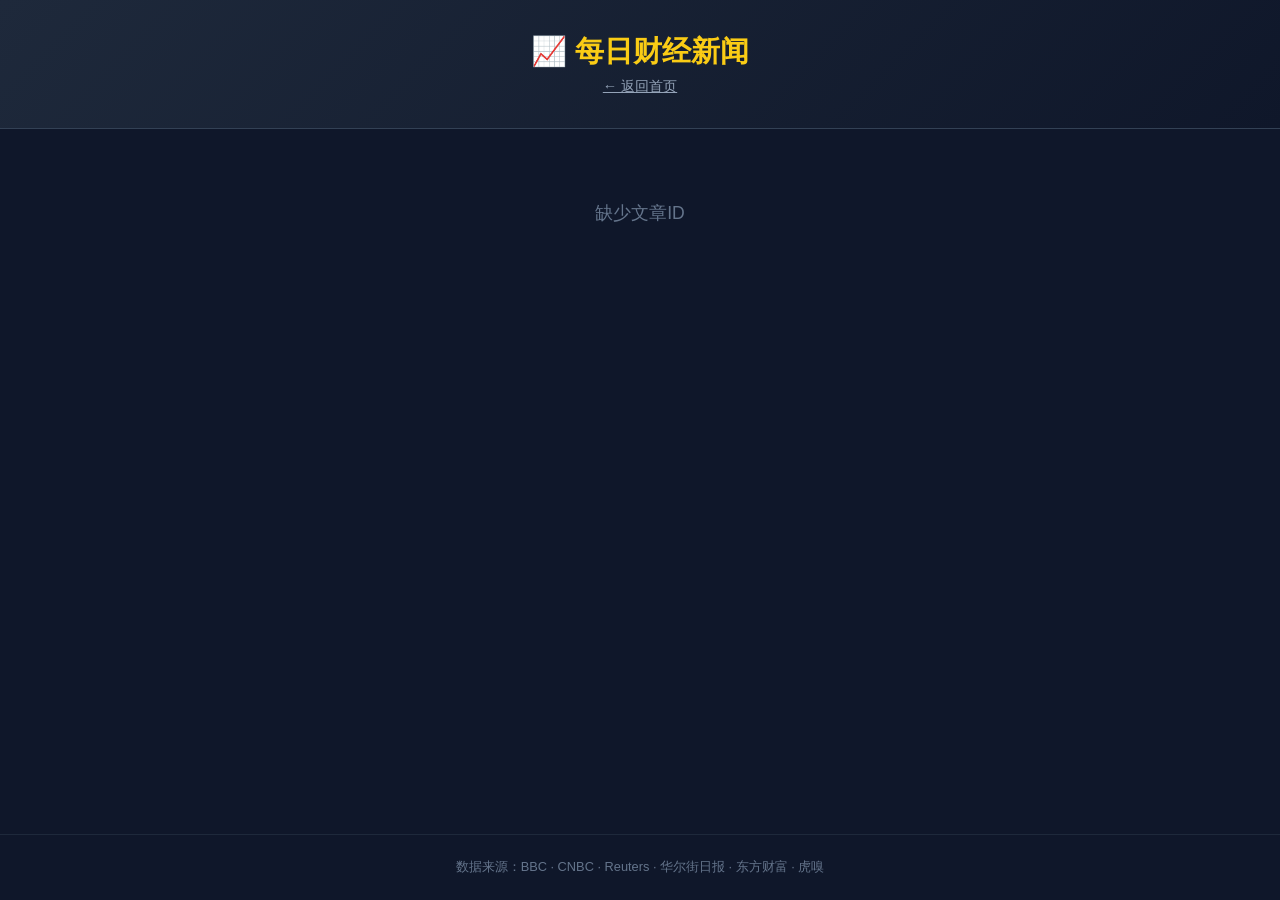
<file: article.html>
<!DOCTYPE html>
<html lang="zh-CN">
<head>
  <meta charset="UTF-8" />
  <meta name="viewport" content="width=device-width, initial-scale=1.0" />
  <title>文章 - 每日财经新闻</title>
  <link rel="stylesheet" href="style.css" />
</head>
<body>
  <header>
    <h1>📈 每日财经新闻</h1>
    <p class="subtitle"><a href="index.html" style="color:#94a3b8;">← 返回首页</a></p>
  </header>
  <main id="articleContainer" style="max-width:800px;">
    <div class="loading">加载中...</div>
  </main>
  <footer>
    <p>数据来源：BBC · CNBC · Reuters · 华尔街日报 · 东方财富 · 虎嗅</p>
  </footer>
  <script>
    const NEWS_URL = "data/news.json";

    async function loadArticle() {
      const id = new URLSearchParams(location.search).get("id");
      const container = document.getElementById("articleContainer");
      if (!id) { container.innerHTML = '<div class="loading">缺少文章ID</div>'; return; }

      try {
        const res = await fetch(NEWS_URL + "?t=" + Date.now());
        if (!res.ok) throw new Error("HTTP " + res.status);
        const news = await res.json();
        const item = news.find((n) => n.id === id);
        if (!item) { container.innerHTML = '<div class="loading">文章不存在</div>'; return; }

        const catTags = (item.categories || [])
          .map((c) => `<span class="cat-tag">${c}</span>`).join("");

        document.title = item.title + " - \u6bcf\u65e5\u8d22\u7ecf\u65b0\u95fb";

        container.innerHTML = `
          <article class="article-full">
            <div class="meta">
              <span class="source-badge lang-${item.lang}">${item.source}</span>
              <span class="time">${new Date(item.published).toLocaleString("zh-CN")}</span>
              <div class="cat-tags" style="display:inline-flex;margin-left:0.6rem;">${catTags}</div>
            </div>
            <h1 class="article-title">${item.title}</h1>
            <div class="article-content">${item.content || ""}</div>
            <p class="article-origin">
              <a href="${item.link}" target="_blank" rel="noopener">查看原文 →</a>
            </p>
          </article>`;
      } catch (e) {
        container.innerHTML = '<div class="loading">\u52a0\u8f7d\u5931\u8d25\uff1a' + e.message + '</div>';
      }
    }

    loadArticle();
  </script>
</body>
</html>
</file>
<file: style.css>
* {
  margin: 0;
  padding: 0;
  box-sizing: border-box;
}

body {
  font-family: -apple-system, BlinkMacSystemFont, "Segoe UI", Roboto, "Helvetica Neue", Arial, sans-serif;
  background: #0f172a;
  color: #e2e8f0;
  min-height: 100vh;
  display: flex;
  flex-direction: column;
}

header {
  background: linear-gradient(135deg, #1e293b, #0f172a);
  padding: 2rem 1rem;
  text-align: center;
  border-bottom: 1px solid #334155;
}

header h1 {
  font-size: 1.8rem;
  font-weight: 700;
  color: #facc15;
}

.subtitle {
  color: #94a3b8;
  margin-top: 0.3rem;
  font-size: 0.9rem;
}

.controls {
  display: flex;
  justify-content: center;
  align-items: center;
  gap: 1rem;
  margin-top: 1.2rem;
  flex-wrap: wrap;
}

.tabs {
  display: flex;
  gap: 0.3rem;
  background: #1e293b;
  border-radius: 8px;
  padding: 3px;
}

.tab {
  padding: 0.4rem 1rem;
  border: none;
  border-radius: 6px;
  background: transparent;
  color: #94a3b8;
  cursor: pointer;
  font-size: 0.85rem;
  transition: all 0.2s;
}

.tab:hover {
  color: #e2e8f0;
}

.tab.active {
  background: #facc15;
  color: #0f172a;
  font-weight: 600;
}

#searchBox {
  padding: 0.5rem 1rem;
  border: 1px solid #334155;
  border-radius: 8px;
  background: #1e293b;
  color: #e2e8f0;
  font-size: 0.85rem;
  width: 220px;
  outline: none;
  transition: border-color 0.2s;
}

#searchBox:focus {
  border-color: #facc15;
}

#searchBox::placeholder {
  color: #64748b;
}

main {
  flex: 1;
  max-width: 900px;
  margin: 0 auto;
  padding: 1.5rem 1rem;
  width: 100%;
}

.loading {
  text-align: center;
  color: #64748b;
  padding: 3rem 0;
  font-size: 1.1rem;
}

.news-card {
  background: #1e293b;
  border: 1px solid #334155;
  border-radius: 10px;
  padding: 1.2rem 1.3rem;
  margin-bottom: 0.8rem;
  transition: border-color 0.2s, transform 0.15s;
}

.news-card:hover {
  border-color: #facc15;
  transform: translateY(-1px);
}

.news-card .meta {
  display: flex;
  align-items: center;
  gap: 0.6rem;
  font-size: 0.75rem;
  color: #64748b;
  margin-bottom: 0.4rem;
}

.news-card .source-badge {
  display: inline-block;
  padding: 0.15rem 0.5rem;
  border-radius: 4px;
  font-size: 0.7rem;
  font-weight: 600;
  background: #334155;
  color: #94a3b8;
}

.news-card .source-badge.lang-zh {
  background: #1e3a5f;
  color: #93c5fd;
}

.news-card .source-badge.lang-en {
  background: #3b2f1e;
  color: #fde68a;
}

.news-card .time {
  color: #64748b;
}

.news-card h2 {
  font-size: 1rem;
  font-weight: 600;
  line-height: 1.5;
  margin-bottom: 0.4rem;
}

.news-card h2 a {
  color: #e2e8f0;
  text-decoration: none;
  transition: color 0.2s;
}

.news-card h2 a:hover {
  color: #facc15;
}

.news-card .cat-tags {
  margin-top: 0.5rem;
  display: flex;
  gap: 0.4rem;
  flex-wrap: wrap;
}

.cat-tag {
  font-size: 0.7rem;
  padding: 0.15rem 0.45rem;
  border-radius: 4px;
  background: #1e3a5f;
  color: #93c5fd;
}

.news-card .summary {
  font-size: 0.85rem;
  color: #94a3b8;
  line-height: 1.6;
  display: -webkit-box;
  -webkit-line-clamp: 3;
  -webkit-box-orient: vertical;
  overflow: hidden;
}

.article-full {
  background: #1e293b;
  border: 1px solid #334155;
  border-radius: 10px;
  padding: 1.5rem;
}

.article-title {
  font-size: 1.4rem;
  font-weight: 700;
  margin: 1rem 0;
  line-height: 1.5;
  color: #f1f5f9;
}

.article-content {
  font-size: 0.95rem;
  line-height: 1.8;
  color: #cbd5e1;
}

.article-content p {
  margin-bottom: 0.8rem;
}

.article-origin {
  margin-top: 1.5rem;
  padding-top: 1rem;
  border-top: 1px solid #334155;
}

.article-origin a {
  color: #facc15;
  text-decoration: none;
  font-size: 0.9rem;
}

.article-origin a:hover {
  text-decoration: underline;
}

footer {
  text-align: center;
  padding: 1.5rem 1rem;
  font-size: 0.8rem;
  color: #64748b;
  border-top: 1px solid #1e293b;
}

@media (max-width: 600px) {
  header h1 { font-size: 1.4rem; }
  .controls { flex-direction: column; }
  #searchBox { width: 100%; }
  .news-card { padding: 1rem; }
}
</file>
